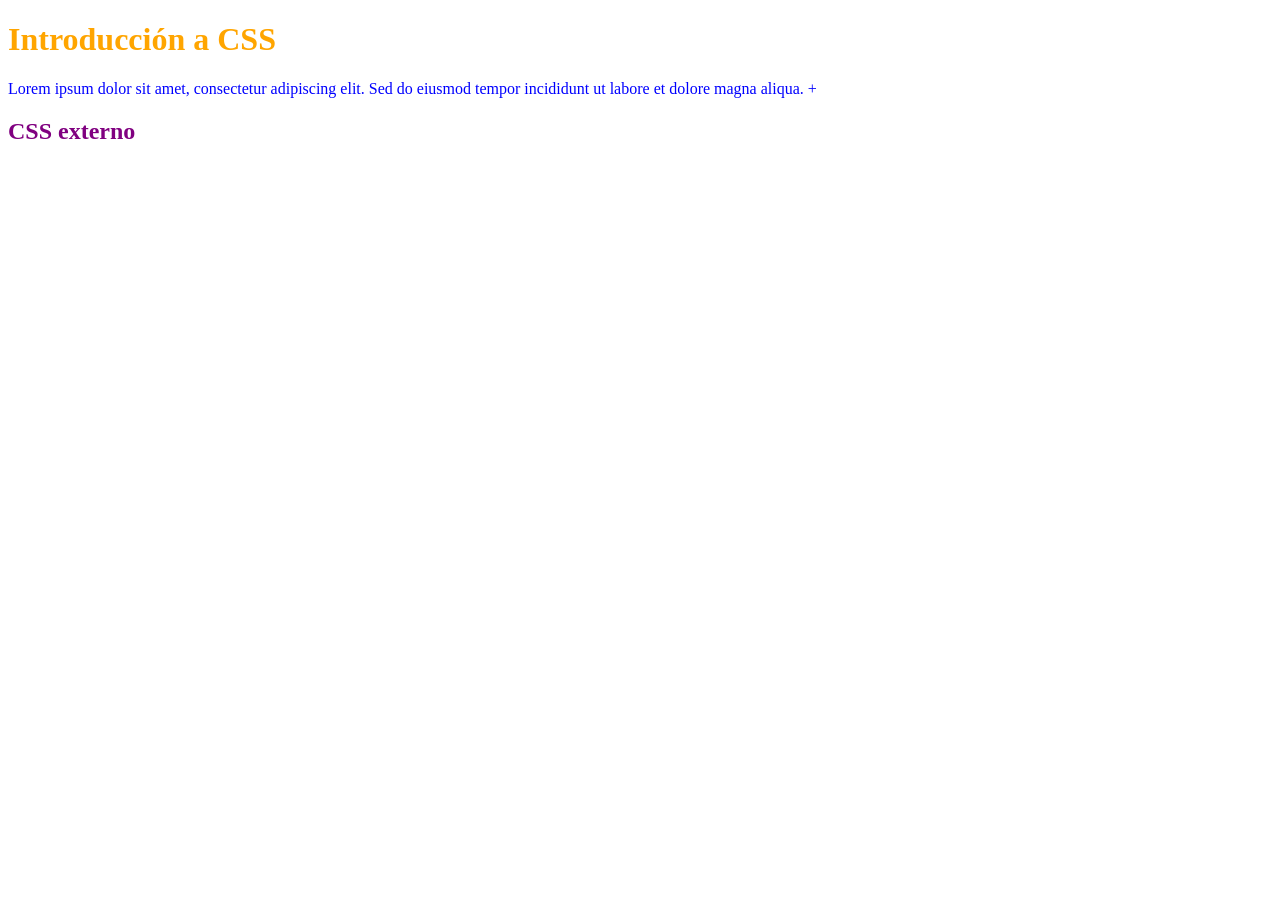
<file: 01-Introduccion/index.html>
<!DOCTYPE html>
<html lang="es">
<head>
    <meta charset="UTF-8">
    <meta name="viewport" content="width=}, initial-scale=1.0">
    <title>Introducción a CSS 🪽</title>
</head>
<body>
    <!-- 1. CSS dentro del e,lemento <style>...</style>-->
        <style>

        h1 {
            color: orange;
            font-size: 50 px;
            
 
        }

        </style>
    <h1>Introducción a CSS</h1>

    <!--2. Escribimos CSS en línea. Dentro de la etiqueta de apertura de un elemento de html-->

    <p style="color: blue"; font-size=" 15px"> Lorem ipsum dolor sit amet, consectetur adipiscing elit. Sed do eiusmod tempor incididunt ut labore et dolore magna aliqua. +</p>

    <!--3. Escribimos CSS en un documento externo y lo llamamos a tracez del elemento link
    
    en el "href=""" " se coloca la ruta del archivo CSS-->

    <h2>CSS externo</h2>
    <link rel="stylesheet" href="./style.css">
</body>
</html>
</file>
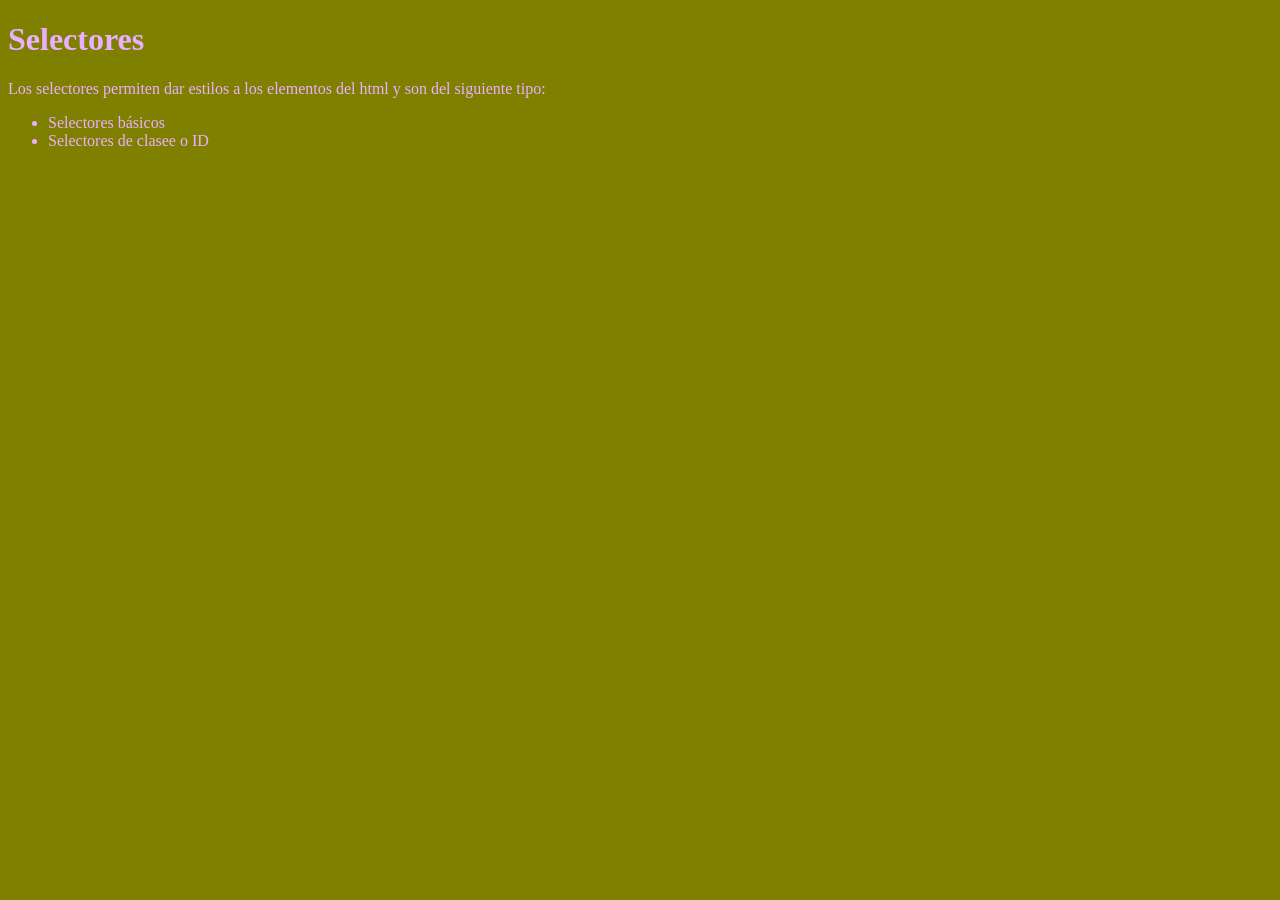
<file: 01-Introduccion/02-Selectores/index.html>
<!DOCTYPE html>
<html lang="es">
<head>
    <meta charset="UTF-8">
    <meta name="viewport" content="width=device-width, initial-scale=1.0">
    <title>Selectores</title>
    <link rel="stylesheet" href="./style.css">
</head>
<body>
    <h1>Selectores</h1>
    <p>Los selectores permiten dar estilos a los elementos del html y son del siguiente tipo:</p>
    <ul>
        <li>Selectores básicos</li>
        <li>Selectores de clasee o ID</li>
    </ul>
</body>
</html>
</file>
<file: 01-Introduccion/style.css>
h2 {
    color:purple;
    font-size:24px;
}
</file>
<file: 01-Introduccion/02-Selectores/style.css>
/* 

    Sintaxis de CSS 

    Cosnta de 3 elementos:
    - Selector
    - Llaves 
    - porpiedad
    - valor

    Selector {
        propiedad: valor;
        ...

    }
    - Selector: Elemento al que se le aplica un estilo 
    - Propiedad: Lacaracteriscitca que se define en este elemento(color, tamaño de letra, posición,|borde, color de borde, redondez de bordae, etc) 
    - Valor: Estiloq ue se aplica a la propiedad (rojo, 24px, 10px, 5px, 50%, etc)

IMPORTANTE: El conjjunto de esots 3 elementos se le conoce como "REGLA DE CSS"  

*/

body {
    Background-color: olive;
    color: #e9b0ff;
}
</file>
